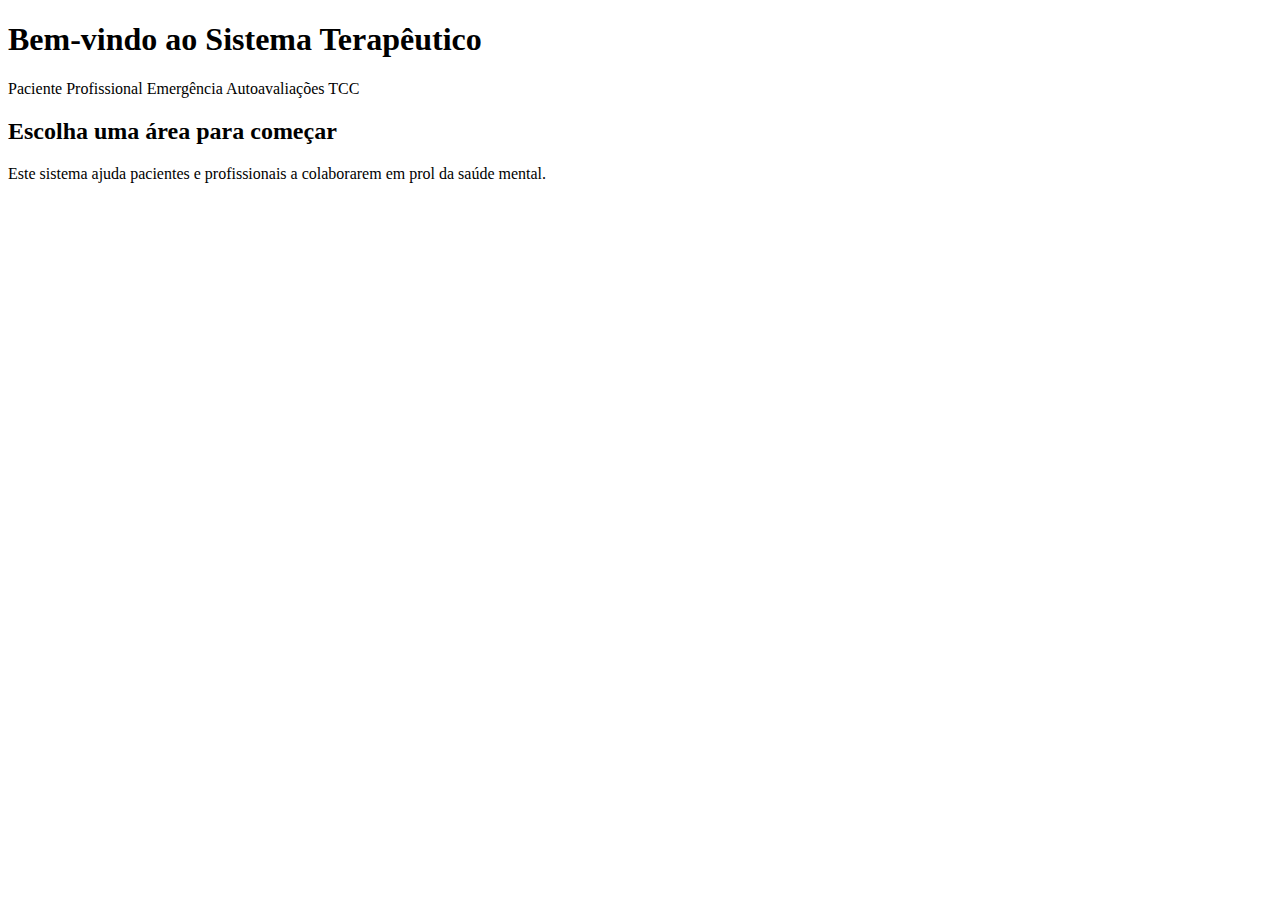
<file: Terapia/src/main/resources/templates/index.html>
<!DOCTYPE html>
<html xmlns:th="http://www.thymeleaf.org" lang="pt-br">
<head>
    <meta charset="UTF-8">
    <title>Plataforma Terapia IA</title>
    <link rel="stylesheet" th:href="@{/css/style.css}">
</head>
<body>
<header><h1>Bem-vindo ao Sistema Terapêutico</h1></header>
<nav>
    <a th:href="@{/pacientes}">Paciente</a>
    <a th:href="@{/profissionais}">Profissional</a>
    <a th:href="@{/emergencias}">Emergência</a>
    <a th:href="@{/autoavaliacoes}">Autoavaliações</a>
    <a th:href="@{/tcc}">TCC</a>
</nav>
<section>
    <div class="card">
        <h2>Escolha uma área para começar</h2>
        <p>Este sistema ajuda pacientes e profissionais a colaborarem em prol da saúde mental.</p>
    </div>
</section>
</body>
</html>
</file>
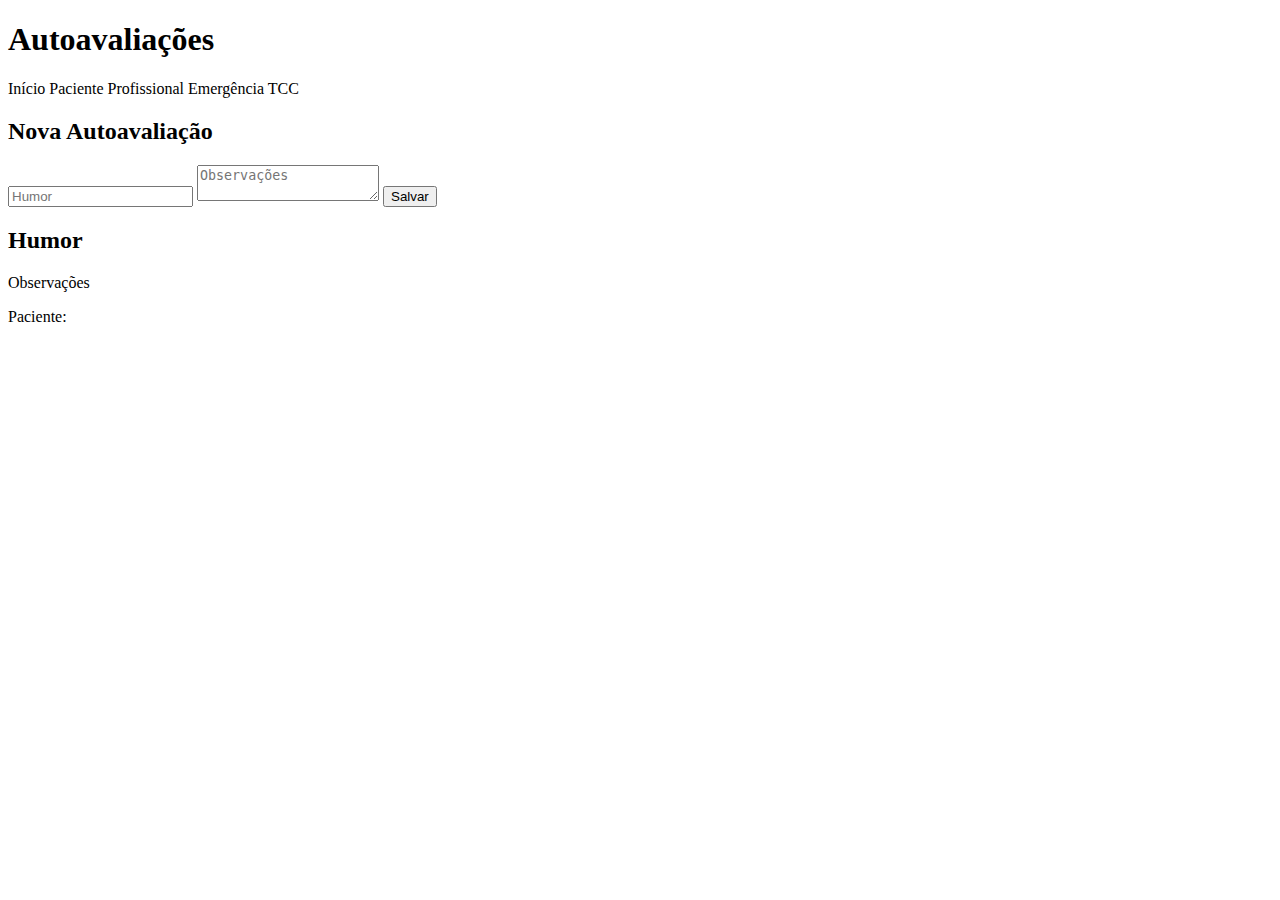
<file: Terapia/src/main/resources/templates/autoavliacao.html>
<!DOCTYPE html>
<html xmlns:th="http://www.thymeleaf.org" lang="pt-br">
<head>
    <meta charset="UTF-8">
    <title>Autoavaliações</title>
    <link rel="stylesheet" th:href="@{/css/style.css}">
</head>
<body>
<header><h1>Autoavaliações</h1></header>
<nav>
    <a th:href="@{/}">Início</a>
    <a th:href="@{/pacientes}">Paciente</a>
    <a th:href="@{/profissionais}">Profissional</a>
    <a th:href="@{/emergencias}">Emergência</a>
    <a th:href="@{/tcc}">TCC</a>
</nav>

<section>
    <form th:action="@{/autoavaliacoes}" method="post" class="card">
        <h2>Nova Autoavaliação</h2>
        <input type="text" name="humor" placeholder="Humor" required>
        <textarea name="observacoes" placeholder="Observações"></textarea>
        <button type="submit">Salvar</button>
    </form>

    <div th:each="a : ${autoavaliacoes}" class="card">
        <h2 th:text="${a.humor}">Humor</h2>
        <p th:text="${a.observacoes}">Observações</p>
        <p>Paciente: <span th:text="${a.paciente?.nome}"></span></p>
    </div>
</section>
</body>
</html>
</file>
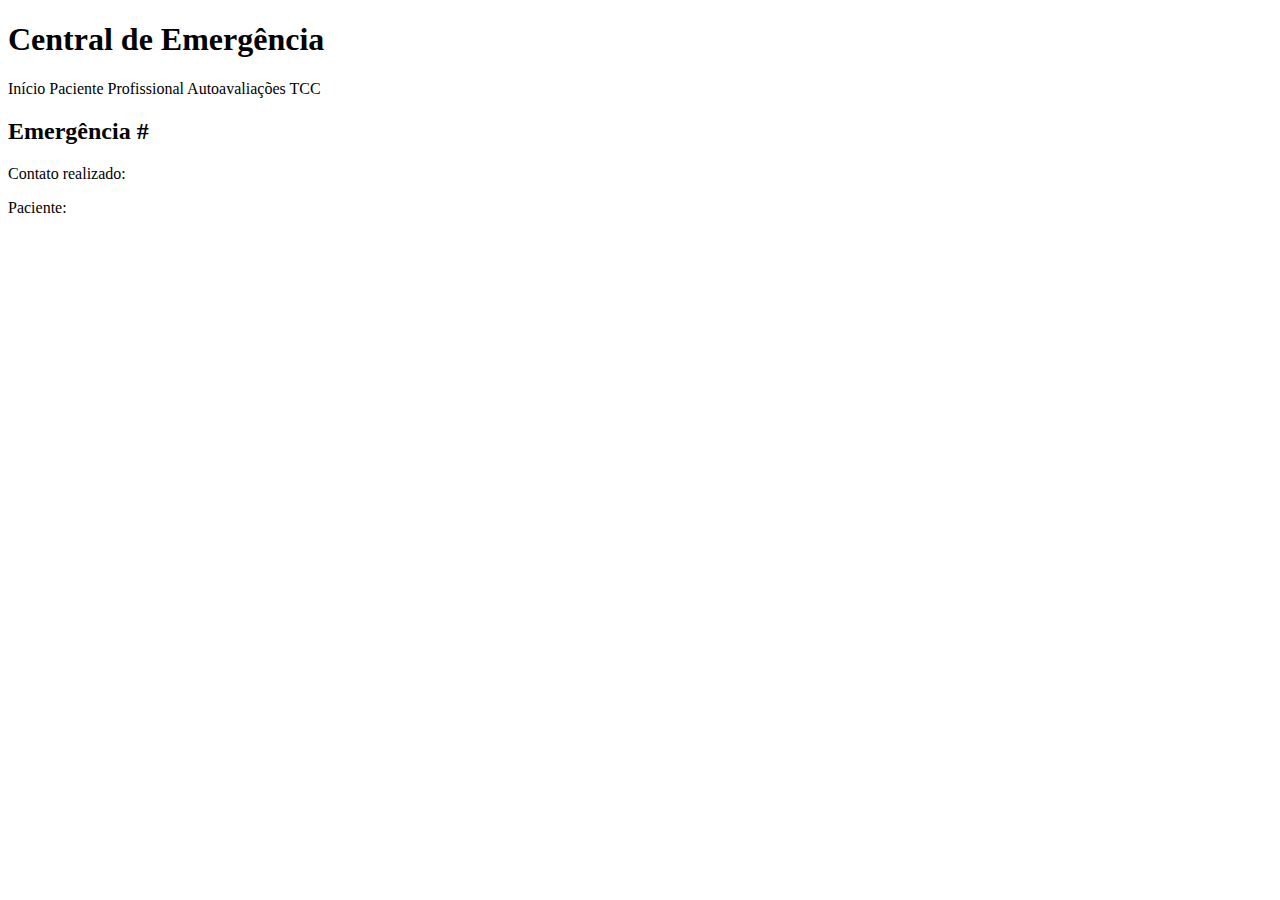
<file: Terapia/src/main/resources/templates/emergencia.html>
<!DOCTYPE html>
<html xmlns:th="http://www.thymeleaf.org" lang="pt-br">
<head>
    <meta charset="UTF-8">
    <title>Emergências</title>
    <link rel="stylesheet" th:href="@{/css/style.css}">
</head>
<body>
<header><h1>Central de Emergência</h1></header>
<nav>
    <a th:href="@{/}">Início</a>
    <a th:href="@{/pacientes}">Paciente</a>
    <a th:href="@{/profissionais}">Profissional</a>
    <a th:href="@{/autoavaliacoes}">Autoavaliações</a>
    <a th:href="@{/tcc}">TCC</a>
</nav>

<section>
    <div th:each="e : ${emergencias}" class="card">
        <h2>Emergência #<span th:text="${e.id}"></span></h2>
        <p>Contato realizado: <span th:text="${e.contatoRealizado}"></span></p>
        <p>Paciente: <span th:text="${e.paciente?.nome}"></span></p>
    </div>
</section>
</body>
</html>
</file>
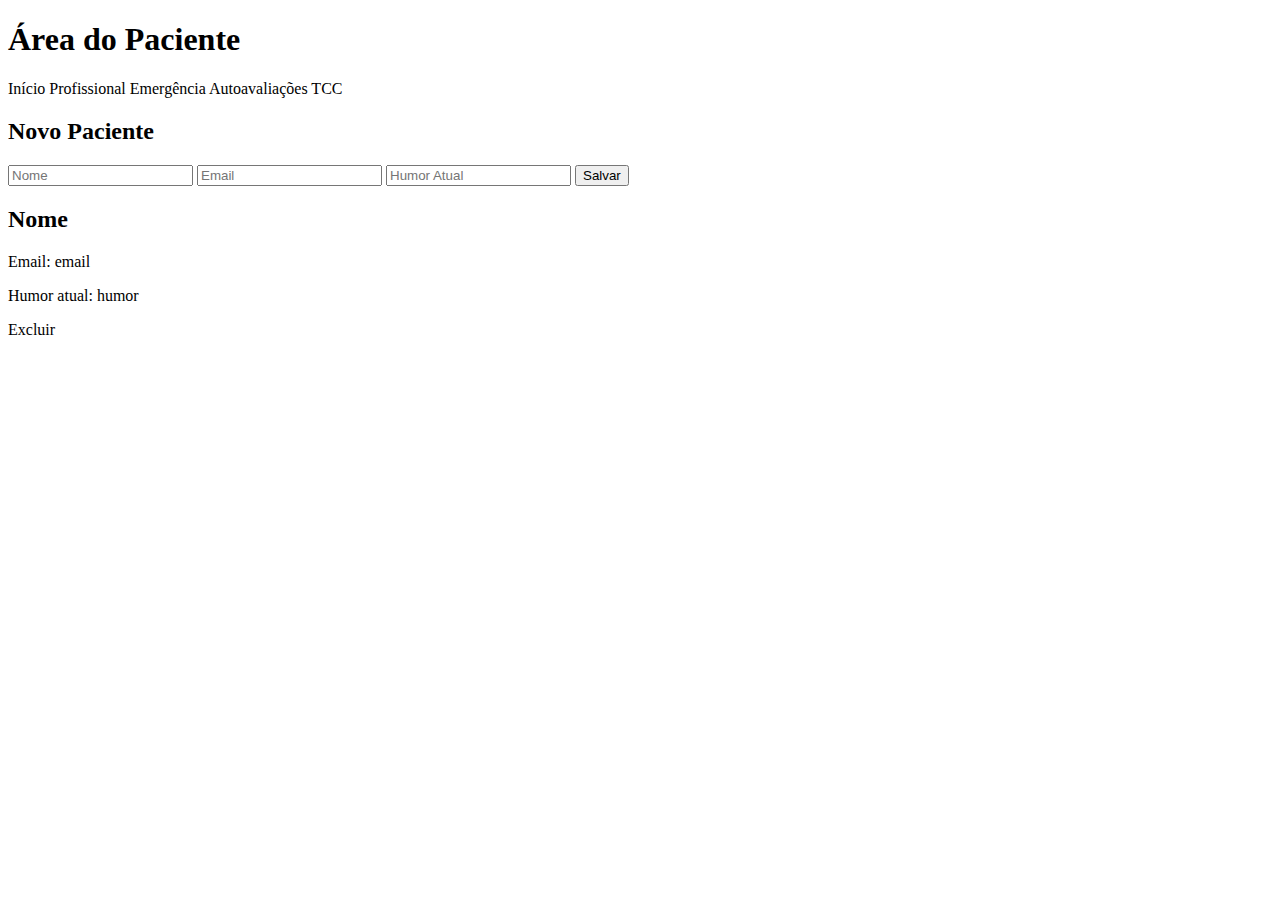
<file: Terapia/src/main/resources/templates/paciente.html>
<!DOCTYPE html>
<html xmlns:th="http://www.thymeleaf.org" lang="pt-br">
<head>
  <meta charset="UTF-8">
  <title>Pacientes</title>
  <link rel="stylesheet" th:href="@{/css/style.css}">
</head>
<body>
<header><h1>Área do Paciente</h1></header>
<nav>
  <nav>
    <a th:href="@{/}">Início</a>
    <a th:href="@{/profissionais}">Profissional</a>
    <a th:href="@{/emergencias}">Emergência</a>
    <a th:href="@{/autoavaliacoes}">Autoavaliações</a>
    <a th:href="@{/tcc}">TCC</a>
  </nav>

</nav>
<section>
  <form th:action="@{/pacientes}" method="post" class="card">
    <h2>Novo Paciente</h2>
    <input type="text" name="nome" placeholder="Nome" required>
    <input type="email" name="email" placeholder="Email" required>
    <input type="text" name="humorAtual" placeholder="Humor Atual">
    <button type="submit">Salvar</button>
  </form>

  <div th:each="p : ${pacientes}" class="card">
    <h2 th:text="${p.nome}">Nome</h2>
    <p>Email: <span th:text="${p.email}">email</span></p>
    <p>Humor atual: <span th:text="${p.humorAtual}">humor</span></p>
    <a th:href="@{'/pacientes/delete/' + ${p.id}}">Excluir</a>
  </div>
</section>
</body>
</html>
</file>
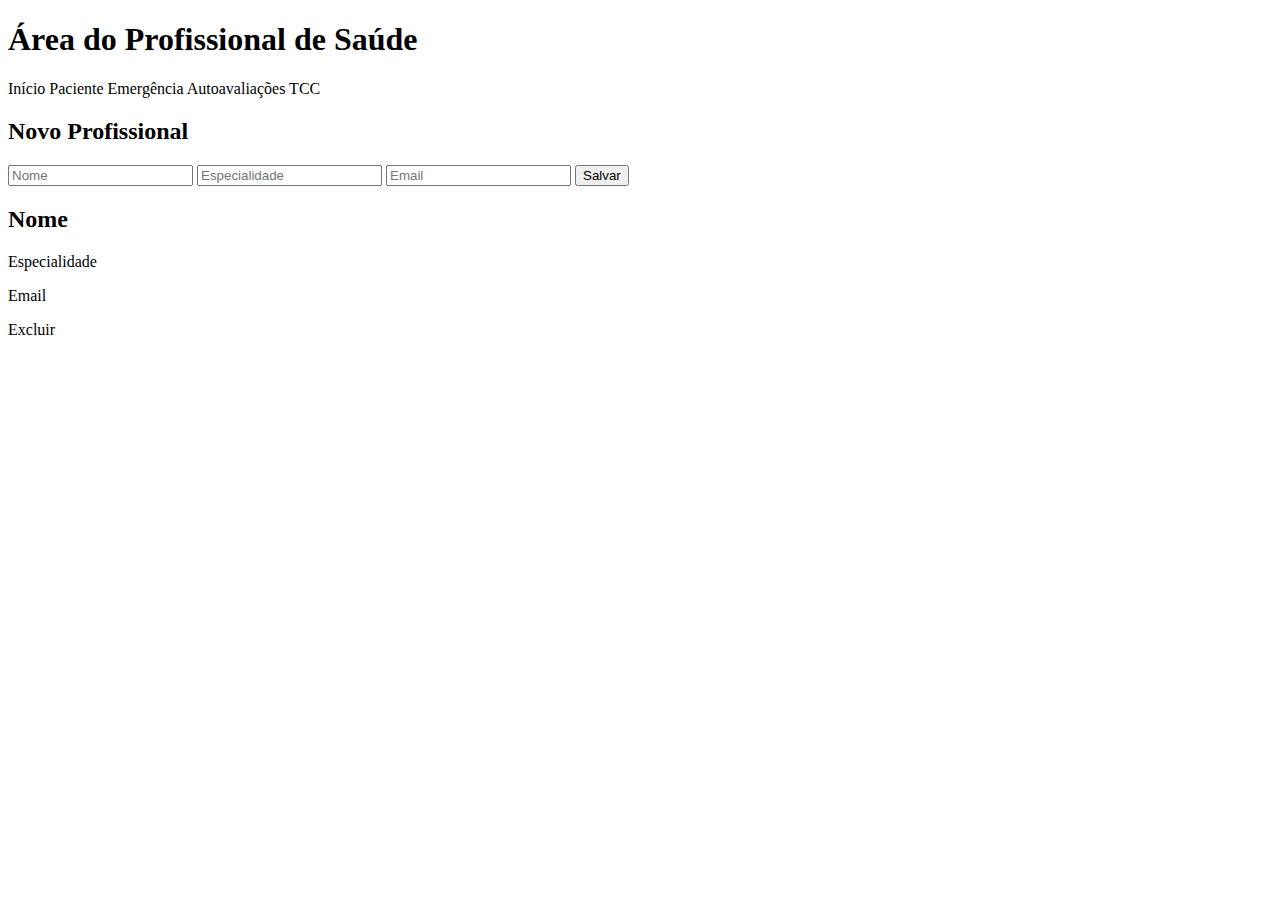
<file: Terapia/src/main/resources/templates/profissional.html>
<!DOCTYPE html>
<html xmlns:th="http://www.thymeleaf.org" lang="pt-br">
<head>
    <meta charset="UTF-8">
    <title>Profissionais de Saúde</title>
    <link rel="stylesheet" th:href="@{/css/style.css}">
</head>
<body>
<header><h1>Área do Profissional de Saúde</h1></header>
<nav>
    <a th:href="@{/}">Início</a>
    <a th:href="@{/pacientes}">Paciente</a>
    <a th:href="@{/emergencias}">Emergência</a>
    <a th:href="@{/autoavaliacoes}">Autoavaliações</a>
    <a th:href="@{/tcc}">TCC</a>
</nav>

<section>
    <form th:action="@{/profissionais}" method="post" class="card">
        <h2>Novo Profissional</h2>
        <input type="text" name="nome" placeholder="Nome" required>
        <input type="text" name="especialidade" placeholder="Especialidade">
        <input type="email" name="email" placeholder="Email">
        <button type="submit">Salvar</button>
    </form>

    <div th:each="p : ${profissionais}" class="card">
        <h2 th:text="${p.nome}">Nome</h2>
        <p th:text="${p.especialidade}">Especialidade</p>
        <p th:text="${p.email}">Email</p>
        <a th:href="@{'/profissionais/delete/' + ${p.id}}">Excluir</a>
    </div>
</section>
</body>
</html>
</file>
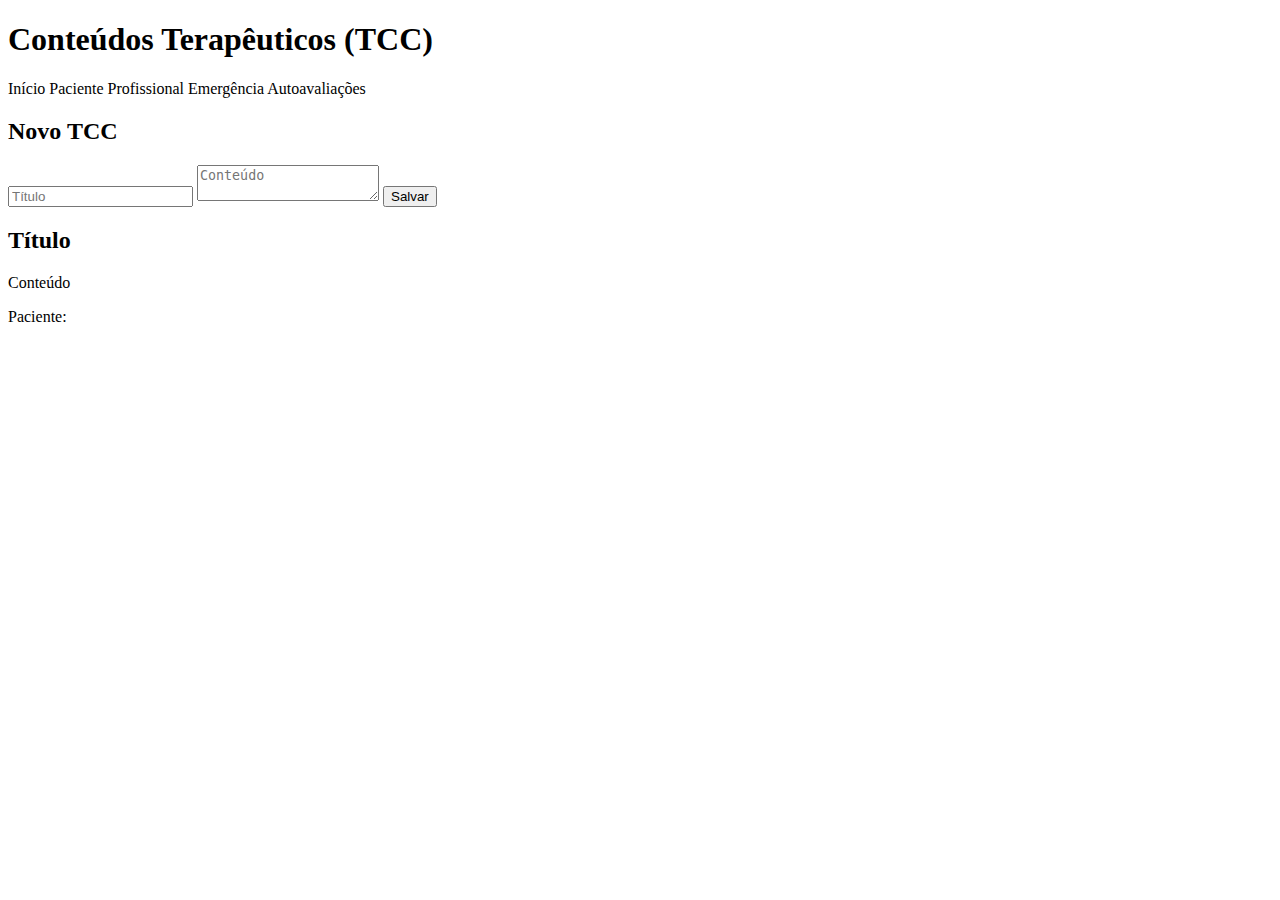
<file: Terapia/src/main/resources/templates/tcc.html>
<!DOCTYPE html>
<html xmlns:th="http://www.thymeleaf.org" lang="pt-br">
<head>
    <meta charset="UTF-8">
    <title>TCC Terapêutico</title>
    <link rel="stylesheet" th:href="@{/css/style.css}">
</head>
<body>
<header><h1>Conteúdos Terapêuticos (TCC)</h1></header>
<nav>
    <a th:href="@{/}">Início</a>
    <a th:href="@{/pacientes}">Paciente</a>
    <a th:href="@{/profissionais}">Profissional</a>
    <a th:href="@{/emergencias}">Emergência</a>
    <a th:href="@{/autoavaliacoes}">Autoavaliações</a>
</nav>

<section>
    <form th:action="@{/tcc}" method="post" class="card">
        <h2>Novo TCC</h2>
        <input type="text" name="titulo" placeholder="Título" required>
        <textarea name="conteudo" placeholder="Conteúdo"></textarea>
        <button type="submit">Salvar</button>
    </form>

    <div th:each="t : ${tccs}" class="card">
        <h2 th:text="${t.titulo}">Título</h2>
        <p th:text="${t.conteudo}">Conteúdo</p>
        <p>Paciente: <span th:text="${t.paciente?.nome}"></span></p>
    </div>
</section>
</body>
</html>
</file>
